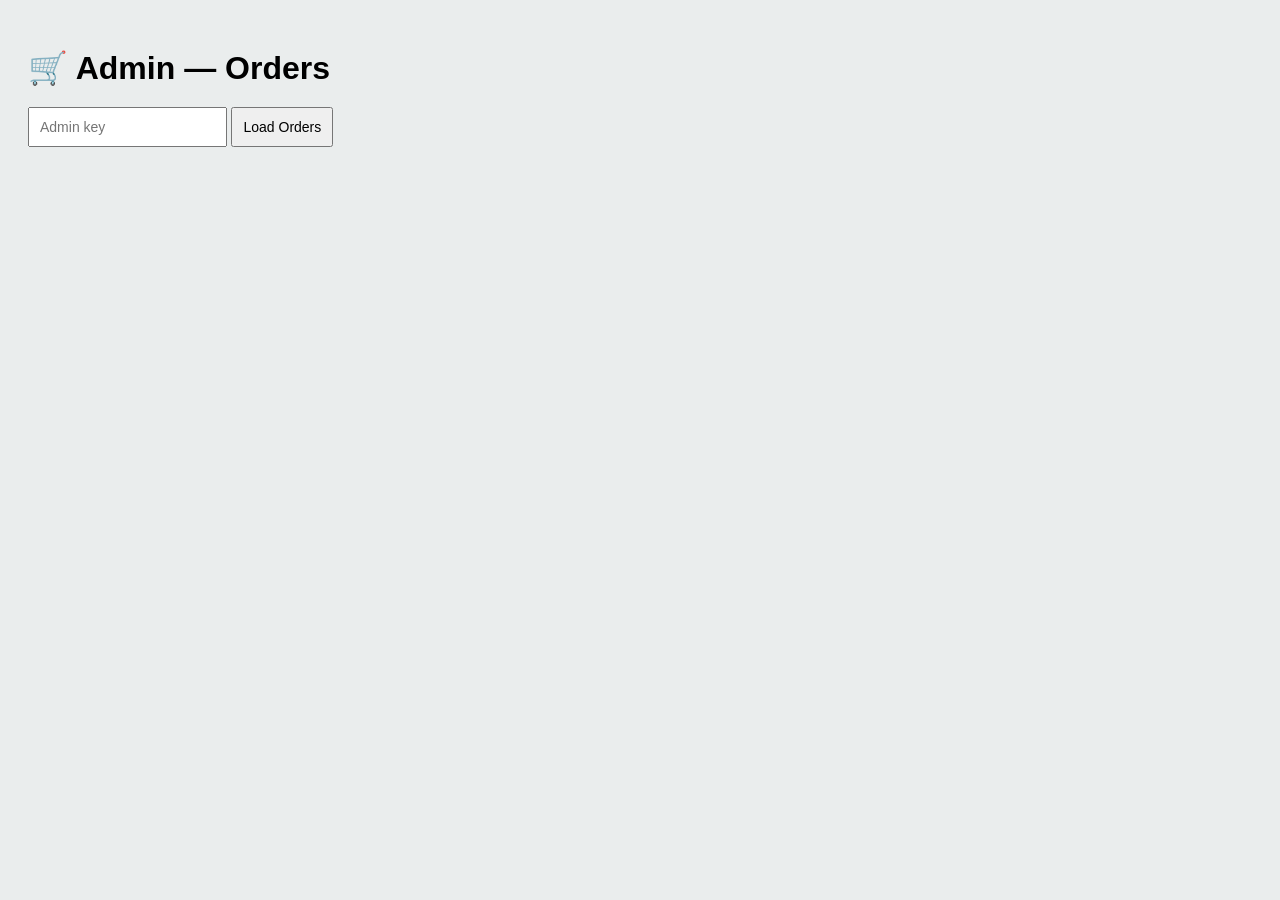
<file: admin.html>
<!DOCTYPE html>
<html>
<head>
  <meta charset="UTF-8">
  <title>Admin — Orders</title>
  <style>
    body { font-family: Arial; background: #eaeded; padding: 20px; }
    h1 { margin-bottom: 20px; }
    input, button { padding: 10px; font-size: 14px; }
    #orders { margin-top: 20px; }
    .order {
      background: white; padding: 16px; margin-bottom: 12px;
      border-radius: 6px; box-shadow: 0 2px 4px rgba(0,0,0,0.1);
    }
    .order h3 { margin-bottom: 6px; }
    .order ul { margin: 8px 0 0 20px; }
    .total { color: #b12704; font-weight: bold; }
    .meta { color: #666; font-size: 13px; }
  </style>
</head>
<body>
  <h1>🛒 Admin — Orders</h1>

  <input type="password" id="key" placeholder="Admin key" />
  <button onclick="load()">Load Orders</button>

  <div id="orders"></div>

  <script>
    async function load() {
      const key = document.getElementById("key").value;
      const res = await fetch("https://shop-now-api-j9sb.onrender.com/api/admin/orders", {
        headers: { "x-admin-key": key },
      });
      const data = await res.json();

      if (!res.ok) {
        document.getElementById("orders").innerHTML =
          "<p style='color:red'>" + (data.error || "Error") + "</p>";
        return;
      }

      if (data.length === 0) {
        document.getElementById("orders").innerHTML = "<p>No orders yet.</p>";
        return;
      }

      document.getElementById("orders").innerHTML = data.map(o => `
        <div class="order">
          <h3>Order #${o.id}</h3>
          <p class="meta">
            Customer: <b>${o.name}</b> (user #${o.userId}) &nbsp;•&nbsp;
            ${o.date}
          </p>
          <p><b>Address:</b> ${o.address}</p>
          <ul>
            ${o.items.map(i =>
              `<li>${i.name} × ${i.qty} — ₹${i.price * i.qty}</li>`
            ).join("")}
          </ul>
          <p class="total">Total: ₹${o.total}</p>
        </div>
      `).join("");
    }
  </script>
</body>
</html>
</file>
